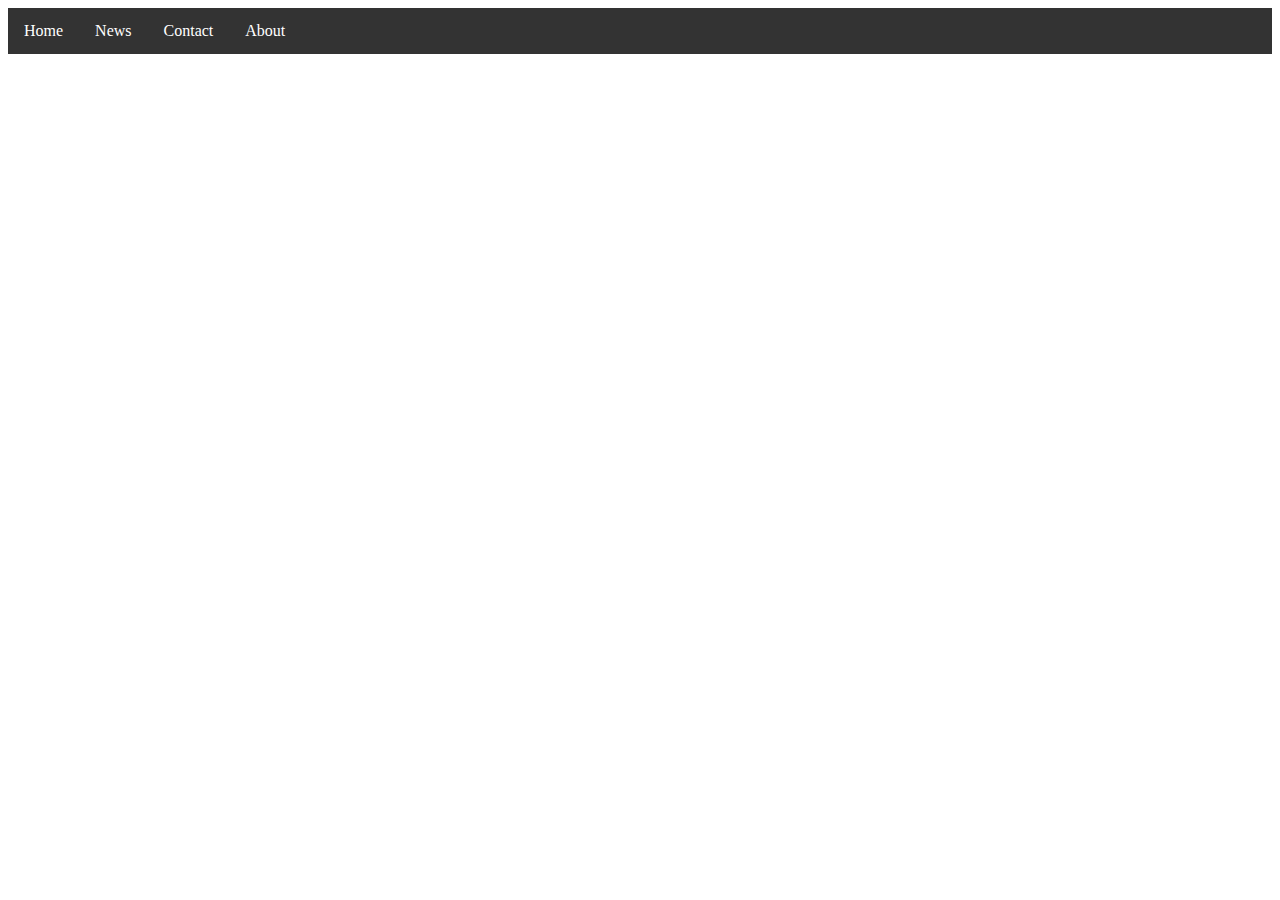
<file: Media-Temp/divtest.html>
<!DOCTYPE html>
<html>
<head>
<style>
ul {
  list-style-type: none;
  margin: 0;
  padding: 0;
  overflow: hidden;
  background-color: #333;
}

li {
  float: left;
}

li a, div{
  display: inline-block;
  color: white;
  text-align: center;
  padding: 14px 16px;
  text-decoration: none;
}

.end {
  float: right;
}

li a:hover {
  background-color: #111;
}
</style>
</head>
<body>

<ul>
  <li><a href="#home">Home</a></li>
  <li><a href="#news">News</a></li>
  <li><a href="#contact">Contact</a></li>
  <li><a href="#about">About</a></li>
</ul>
<div class="end">End</div>

<script type="text/javascript">
  if (!this.cbdb) var cbdb = {};
  if (!cbdb.file) cbdb.file = {};
  cbdb.testList = []
  cbdb.test = true;
</script>
<script type="text/javascript">
  if (!this.cbdb) var cbdb = {};
  cbdb.test3 = false;
  cbdb.file.def = true
  cbdb.testList.push("Test1");
  cbdb.testList.push("aaaa");
  var myRe = /^また[。、….！!？?]*$/i;
  var myArray = myRe.exec('また.');
  var anotherArray = myRe.exec('また！');
  var goodCase = myRe.exec('また.');
  var badCase = myRe.exec('また…...');
</script>
<script type="text/javascript">
  console.log(myArray)
  console.log(anotherArray)
  console.log(goodCase)
  console.log(badCase)
</script>

</body>
</html>
</file>
